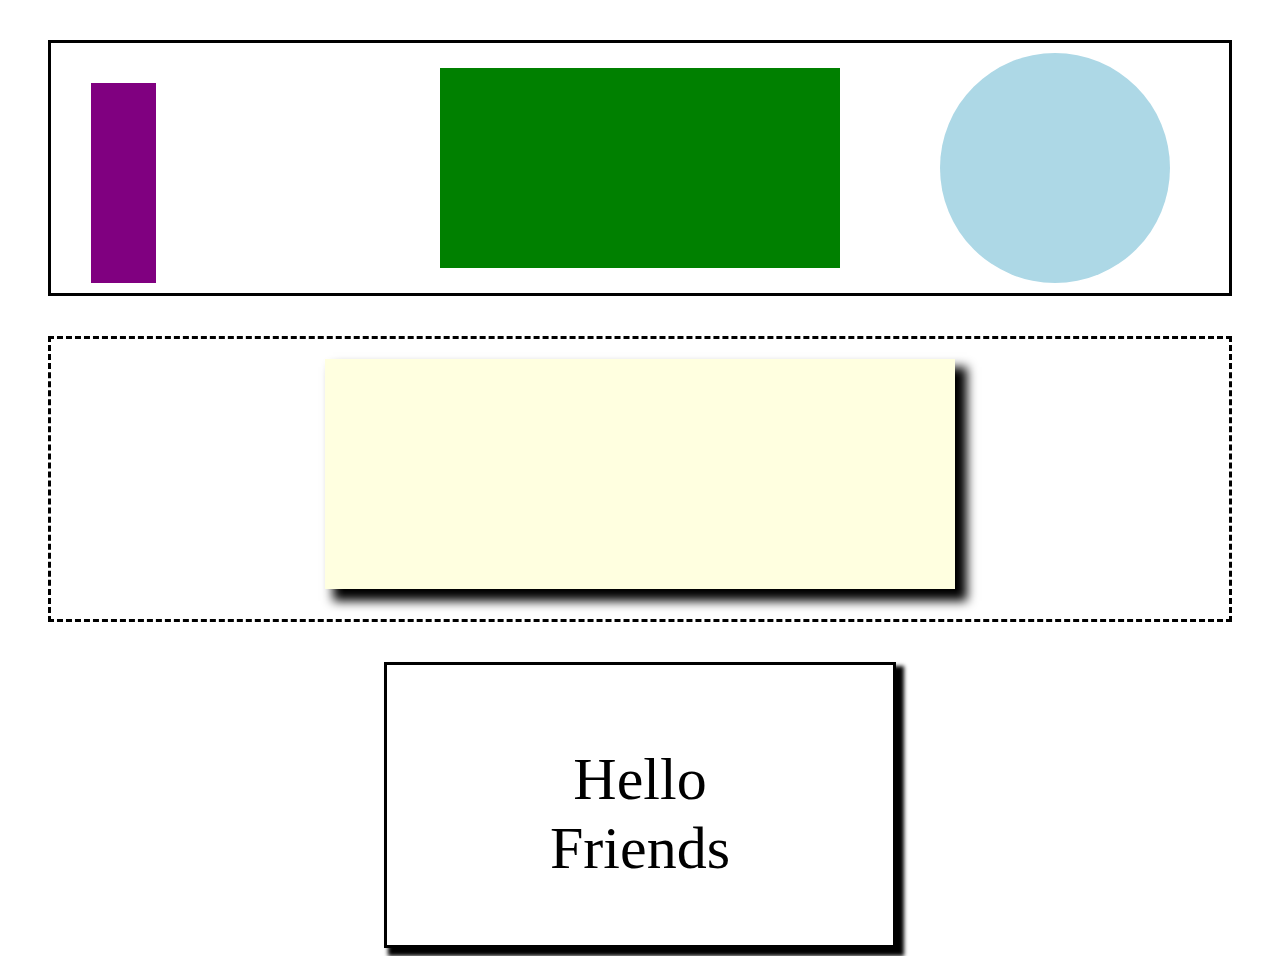
<file: HTML-CSS-2/drill-2/index.html>
<!DOCTYPE html>
<html lang="en">
<head>
    <meta charset="UTF-8">
    <meta http-equiv="X-UA-Compatible" content="IE=edge">
    <meta name="viewport" content="width=device-width, initial-scale=1.0">
    <title>Drill 2</title>
    <link rel="stylesheet" href="index.css">
</head>
<body>
    <section class="firstsection">
        <div ID="purplerectangle">

        </div>

        <div ID="greenrectangle">

        </div>

        <div ID="bluecircle">

        </div>

    </section>
    <section class="secondsection">
        <div ID="yellowrectangle">

        </div>

    </section>
    <section class="thirdsection">
        <p>Hello <br> Friends</p>
    </section>


</body>
</html>
</file>
<file: HTML-CSS-2/drill-2/index.css>
.firstsection {
    border-style: solid;
    color: black;
    height: 250px;
    margin: 40px;
}

.secondsection {
    border-style: dashed;
    color: black;
    height: 280px;
    margin: 40px;
}

.thirdsection {
    border-style: solid;
    color: black;
    height: 280px;
    width: 40%;
    margin: auto;
    box-shadow: 6px 6px 4px 2px black;
}

#purplerectangle {
    position: relative;
    background-color: purple;
    top: 40px;
    left: 40px;
    height: 200px;
    width: 65px;
}

#greenrectangle {
    position: relative;
    background-color: green;
    height: 200px;
    width: 400px;
    margin: 0 auto;
    top: -70%;
}

#bluecircle {
    position: absolute;
    height: 230px;
    width: 230px;
    top: 53px;
    right: 110px;
    background-color: lightblue;
    border-radius: 50%;
}

#yellowrectangle {
    position: relative;
    background-color: lightyellow;
    height: 230px;
    width: 630px;
    top: 20px;
    margin: auto;
    box-shadow: 10px 10px 10px 2px black;
}

p {
    position:relative;
    text-align: center;
    top: 20px;
    font-size: 60px;
    color: black;
}
</file>
